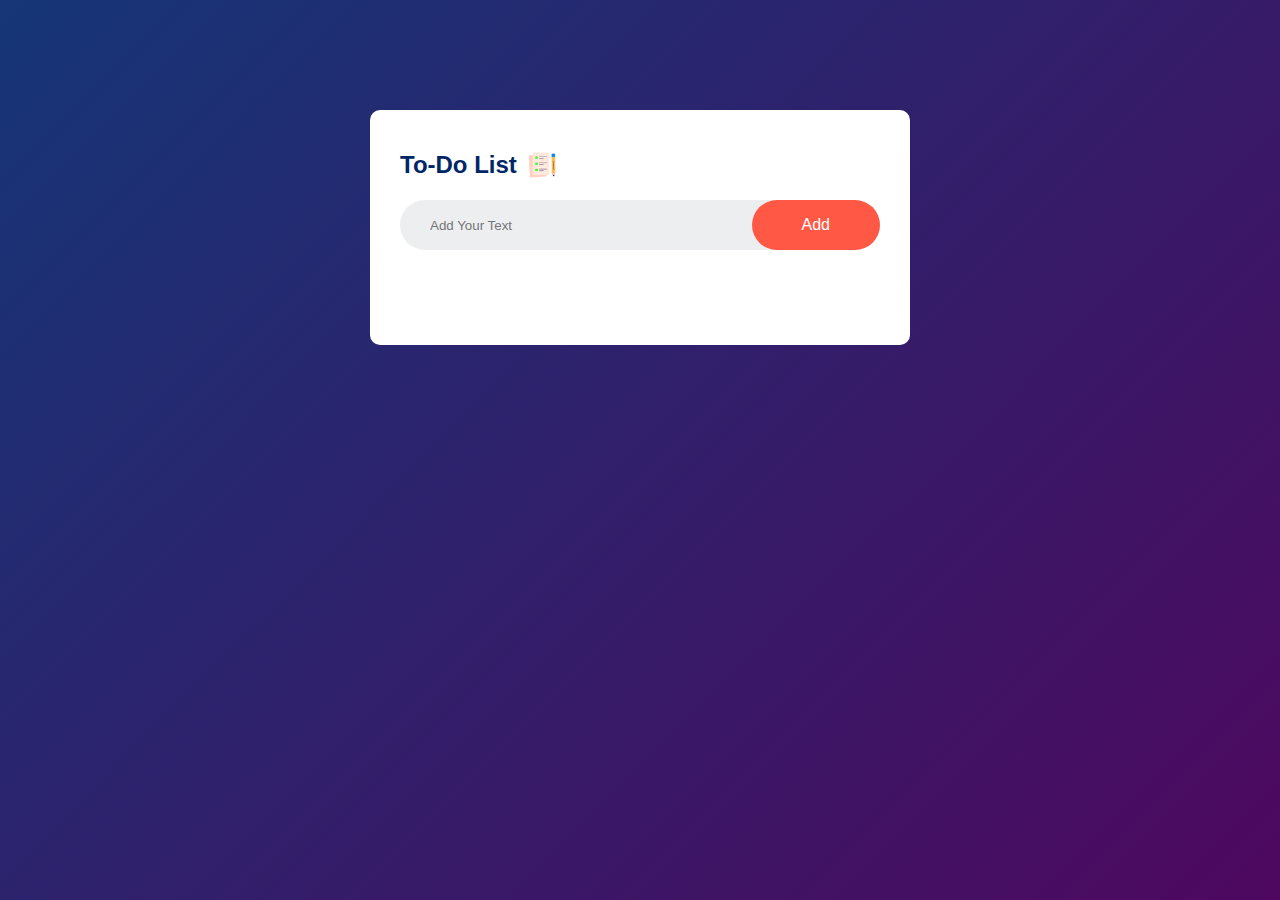
<file: index.html>
<!DOCTYPE html>
<html lang="en">
<head>
    <meta charset="UTF-8">
    <meta name="viewport" content="width=device-width, initial-scale=1.0">
    <title>To-Do List App</title>
    <link rel="stylesheet" href="style.css">
</head>
<body>
    <div class="container">
        <div class="todo-app">
            <h2>To-Do List <img src="icon.png" alt=""></h2>
            <div class="row">
                <input type="text" id="input-box" placeholder="Add Your Text">
                <button onclick="addTask()">Add</button>
            </div>
            <ul id="list-container">
                <!--<li class="checked">Task 1</li>
                <li>Task 2</li>
                <li>Task 3</li>-->
            </ul>
        </div>
    </div>
<script src="script.js"></script>
</body>
</html>
</file>
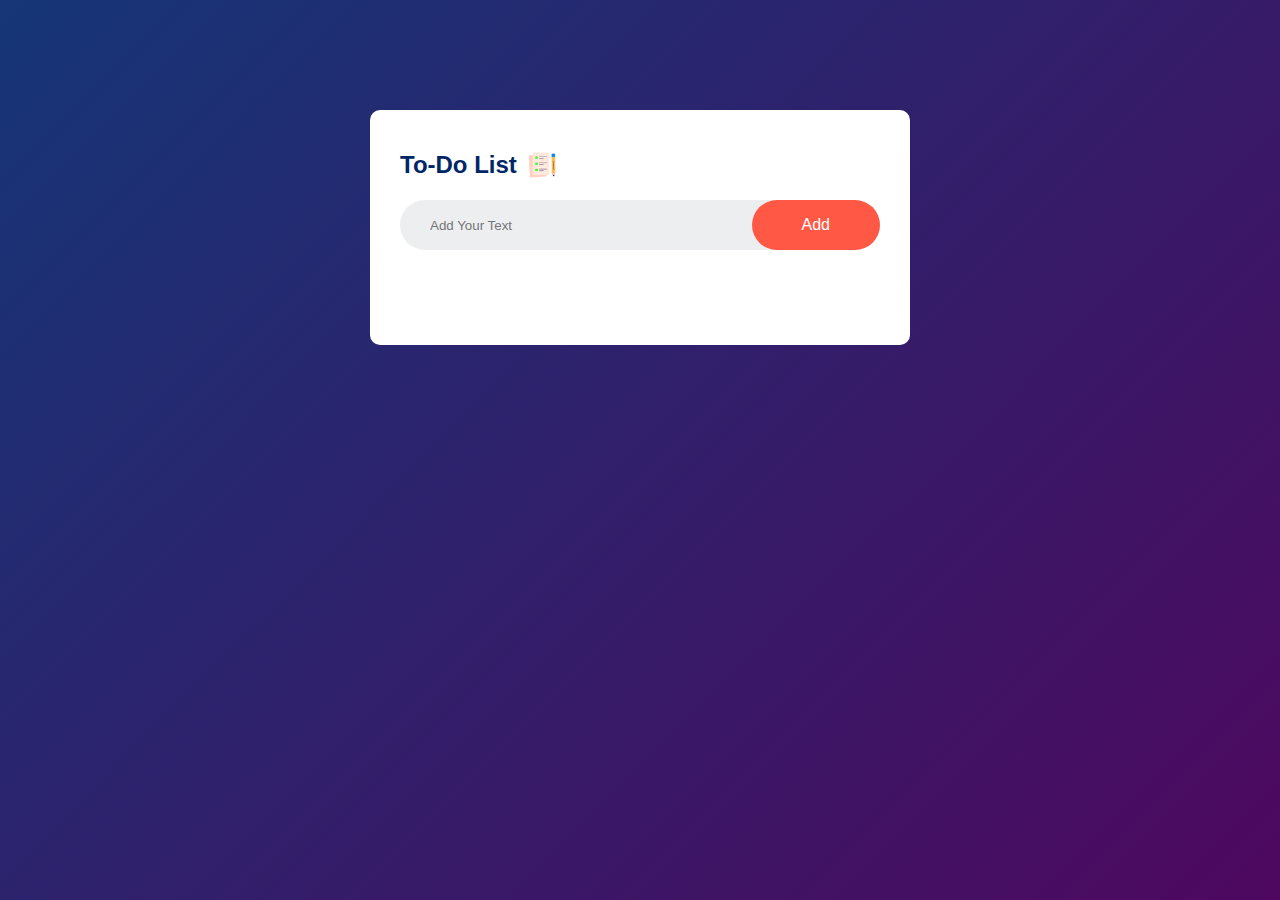
<file: ToDoApp.html>
<!DOCTYPE html>
<html lang="en">
<head>
    <meta charset="UTF-8">
    <meta name="viewport" content="width=device-width, initial-scale=1.0">
    <title>To-Do List App</title>
    <link rel="stylesheet" href="ToDoApp.css">
</head>
<body>
    <div class="container">
        <div class="todo-app">
            <h2>To-Do List <img src="icon.png" alt=""></h2>
            <div class="row">
                <input type="text" id="input-box" placeholder="Add Your Text">
                <button onclick="addTask()">Add</button>
            </div>
            <ul id="list-container">
                <!--<li class="checked">Task 1</li>
                <li>Task 2</li>
                <li>Task 3</li>-->
            </ul>
        </div>
    </div>
<script src="ToDoApp.js"></script>
</body>
</html>
</file>
<file: style.css>
*{
    margin:0;
    padding: 0;
    font-family: 'Poppins',sans-serif;
    box-sizing: border-box;
}

.container{
    width: 100%;
    min-height: 100vh;
    background: linear-gradient(135deg,#153677,#4e085f);
    padding: 10px;
}

.todo-app{
    width: 100%;
    max-width: 540px;
    background: #fff;
    margin: 100px auto 20px;
    padding: 40px 30px 70px;
    border-radius: 10px;
}

.todo-app h2{
    color: #002765;
    display: flex;
    align-items: center;
    margin-bottom: 20px;
}

.todo-app h2 img{
    width: 30px;
    margin-left: 10px;
}

.row{
    display: flex;
    align-items: center;
    justify-content: space-between;
    background: #edeef0;
    border-radius: 30px ;
    padding-left: 20px;
    margin-bottom: 25px;
}

input{
    flex:1;
    border:none;
    outline:none;
    background: transparent;
    padding: 10px;
}

button{
    border: none;
    outline: none;
    padding: 16px 50px;
    background: #ff5945;
    color:#fff;
    font-size: 16px;
    cursor: pointer;
    border-radius: 40px;
}

ul li{
    list-style: none;
    font-size: 17px;
    padding: 12px 8px  12px 50px;
    user-select: none;
    cursor: pointer;
    position: relative;
}

ul li::before{
    content: '';
    position: absolute;
    height: 28px;
    width: 28px;
    border-radius: 50%;
    background-image: url(unchecked.png);
    background-size: cover;
    background-position: center;
    top: 12px;
    left: 8px;
}

ul li.checked{
    color: #555;
    text-decoration: line-through;
}

ul li.checked::before{
    background-image: url(checked.png);
}

ul li span{
    position: absolute;
    right: 0;
    top: 5px;
    width: 40px;
    height: 40px;
    font-size: 22px;
    color: #555;
    line-height: 40px;
    text-align: center;
    border-radius: 50%;
}

ul li span:hover{
    background:#edeef0 ;
}
</file>
<file: ToDoApp.css>
*{
    margin:0;
    padding: 0;
    font-family: 'Poppins',sans-serif;
    box-sizing: border-box;
}

.container{
    width: 100%;
    min-height: 100vh;
    background: linear-gradient(135deg,#153677,#4e085f);
    padding: 10px;
}

.todo-app{
    width: 100%;
    max-width: 540px;
    background: #fff;
    margin: 100px auto 20px;
    padding: 40px 30px 70px;
    border-radius: 10px;
}

.todo-app h2{
    color: #002765;
    display: flex;
    align-items: center;
    margin-bottom: 20px;
}

.todo-app h2 img{
    width: 30px;
    margin-left: 10px;
}

.row{
    display: flex;
    align-items: center;
    justify-content: space-between;
    background: #edeef0;
    border-radius: 30px ;
    padding-left: 20px;
    margin-bottom: 25px;
}

input{
    flex:1;
    border:none;
    outline:none;
    background: transparent;
    padding: 10px;
}

button{
    border: none;
    outline: none;
    padding: 16px 50px;
    background: #ff5945;
    color:#fff;
    font-size: 16px;
    cursor: pointer;
    border-radius: 40px;
}

ul li{
    list-style: none;
    font-size: 17px;
    padding: 12px 8px  12px 50px;
    user-select: none;
    cursor: pointer;
    position: relative;
}

ul li::before{
    content: '';
    position: absolute;
    height: 28px;
    width: 28px;
    border-radius: 50%;
    background-image: url(unchecked.png);
    background-size: cover;
    background-position: center;
    top: 12px;
    left: 8px;
}

ul li.checked{
    color: #555;
    text-decoration: line-through;
}

ul li.checked::before{
    background-image: url(checked.png);
}

ul li span{
    position: absolute;
    right: 0;
    top: 5px;
    width: 40px;
    height: 40px;
    font-size: 22px;
    color: #555;
    line-height: 40px;
    text-align: center;
    border-radius: 50%;
}

ul li span:hover{
    background:#edeef0 ;
}
</file>
